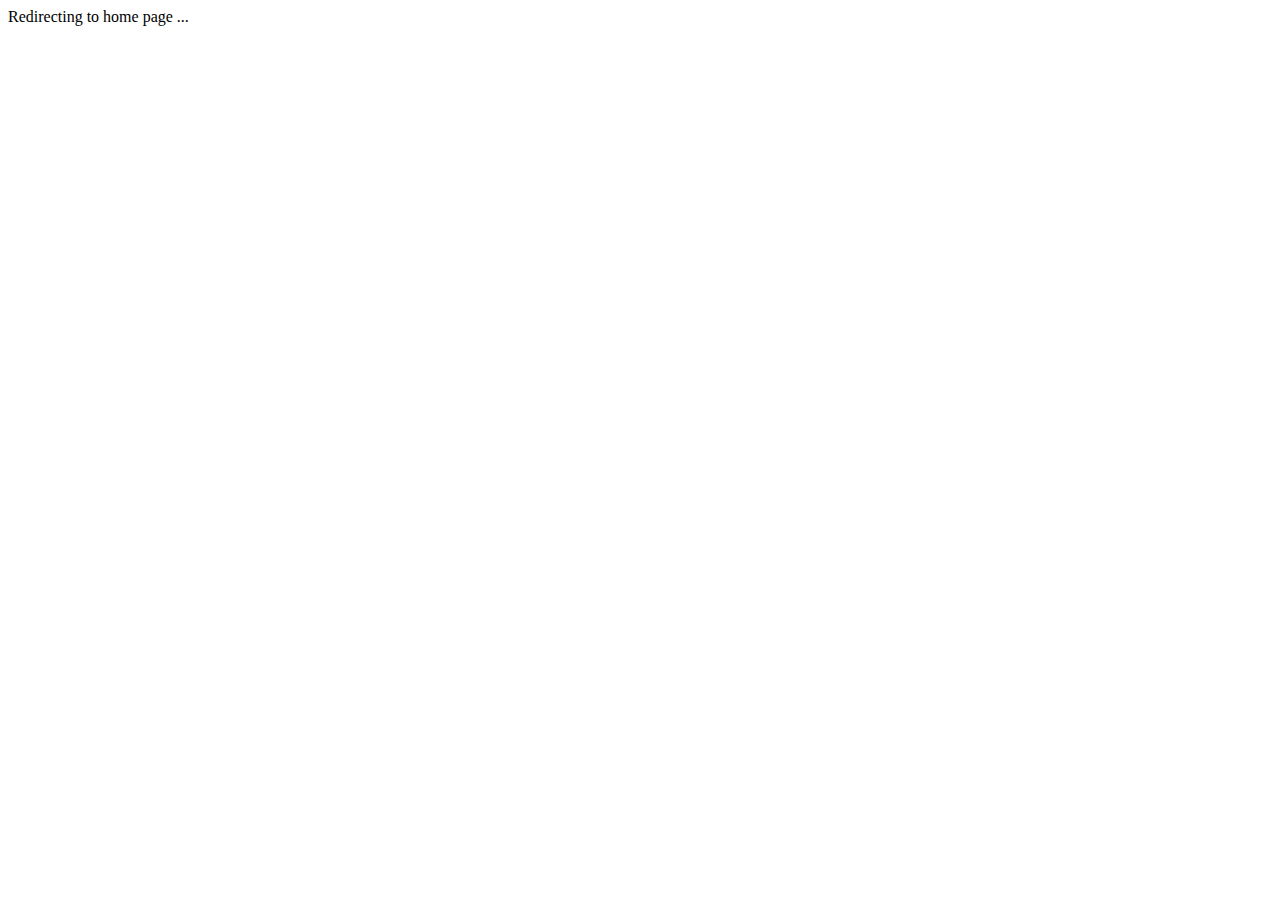
<file: index.html>
<html>
<body>
Redirecting to home page ...
 <script language="javascript" type="text/javascript">
     <!--
     window.setTimeout('window.open("Home.html","newsite")',1000);
     // -->
 </script>
</body>
</html>
</file>
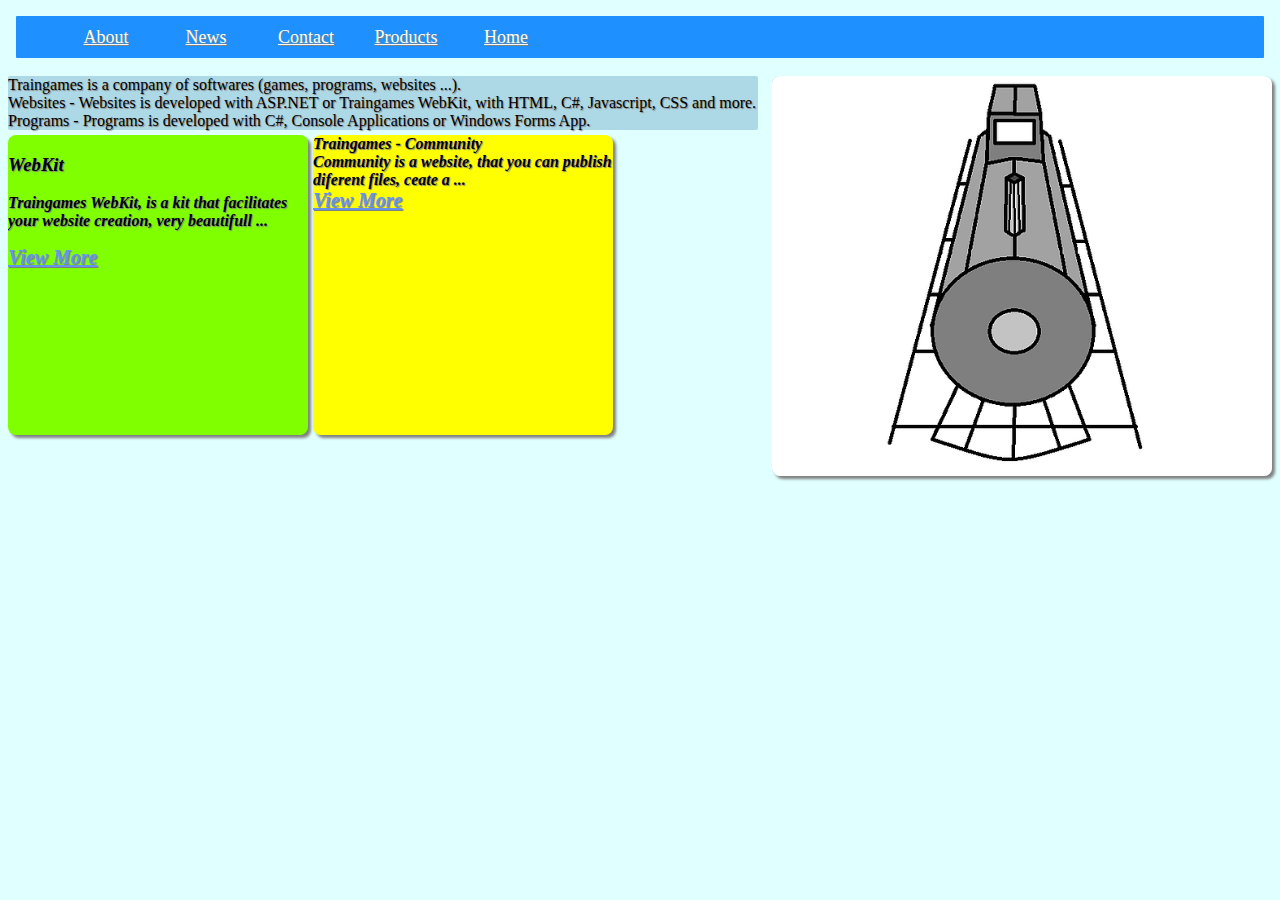
<file: About.html>
<html>
    <head>
        <title>About - Traingames</title>
    </head>
    <body style="background-color: lightcyan;">
        <form>
            <div>
                <link type="text/css" rel="stylesheet" href="CSS/Theme.css">
                <iframe src="Masterpage.html" height="50px" width="100%" style="border-width: 0;" scrolling="no"></iframe>
                <br/><br/>
                <link rel="stylesheet" href="WebKit/CSS/Panel.css"/>
                <link rel="stylesheet" href="WebKit/CSS/Link.css"/>
                <!--div class="panel" style="width: 5; height: 1px; background-color: #fff; box-shadow:fff;"></div-->
                <div style="float: left; background-color: lightblue; border-radius: 2px; width: 750px; font-family:cursive; text-shadow: 1px 1px 1px gray;">
                Traingames is a company of softwares (games, programs, websites ...).<br/>
                Websites - Websites is developed with ASP.NET or Traingames WebKit, with HTML, C#, Javascript, CSS and more.<br/>
                
                Programs - Programs is developed with C#, Console Applications or Windows Forms App.
                <br/>
                </div>
                <image width="500px" class="panel" src="Resources/logo.png" align="right" style="width: 500px;height:400px;float: right;"/><div class="panel" style="height: 5px; background-color: transparent; box-shadow: 0px 0px 0px transparent; float: none;"></div>
                <div class="panel" style="background-color: chartreuse;"> <h3>WebKit</h3>
                    <p>
                    Traingames WebKit, is a kit that facilitates your website creation, very beautifull ... </p><a href="webkit.html" target="_blank" class="link">View More</a></div>
                <div class="panel" style="width: 5; height: 1px; background-color: transparent; box-shadow: 0px 0px 0px transparent;"></div>
                <div class="panel" style="background-color:yellow;">Traingames - Community<br/>
                    Community is a website, that you can publish diferent files, ceate a ... <br/><a href="Community.html" class="link">View More</a>
                </div>
                
                
            </div>
        </form>
    </body>
</html>
</file>
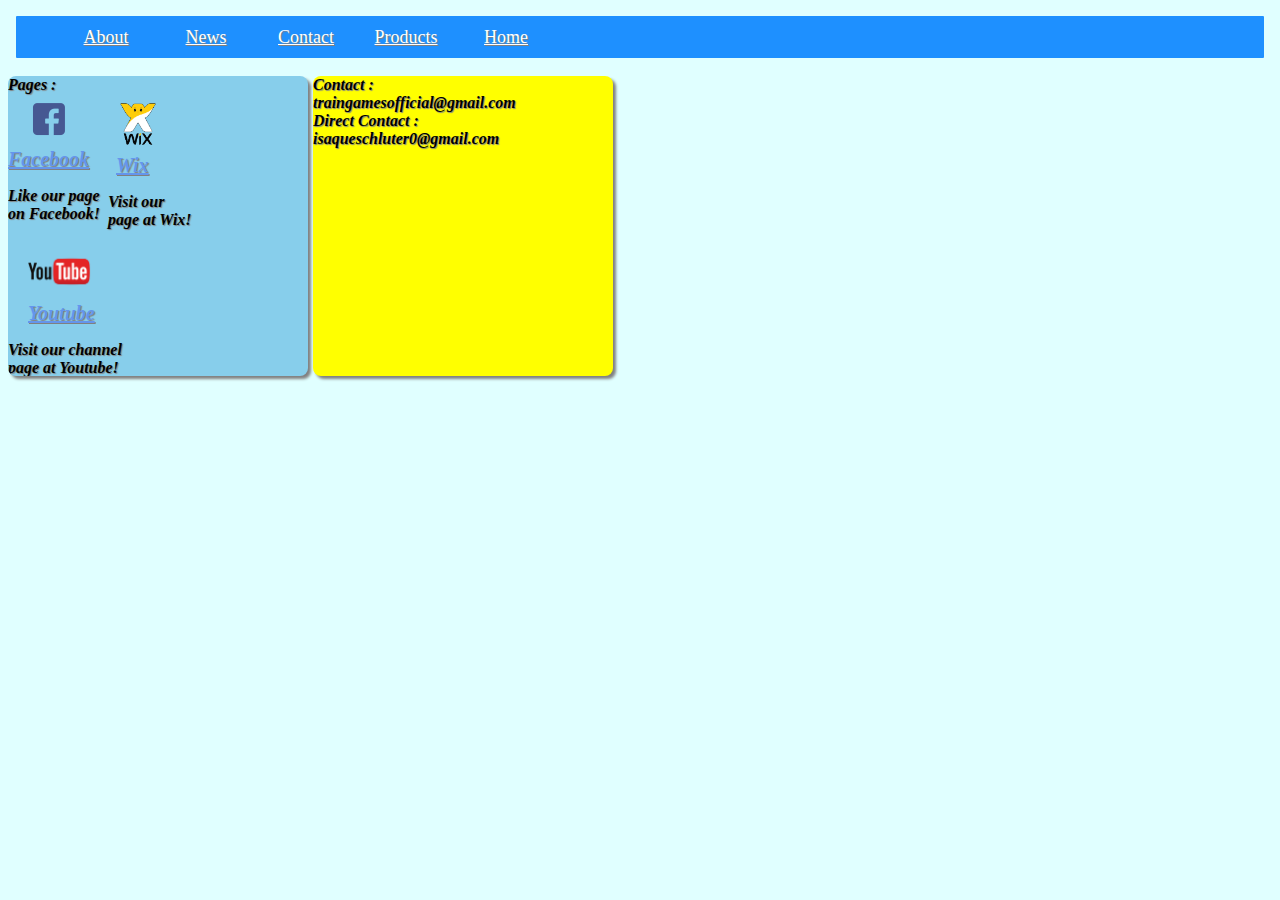
<file: Contact.html>
<html>
    <head>
        <title>Contact - Traingames</title>
    </head>
    <body style="background-color: lightcyan;">
        <form>
            <div>
                <iframe src="Masterpage.html" height="50px" width="100%" style="border-width: 0;" scrolling="no"></iframe>
                <br/><br/>
                <link rel="stylesheet" href="WebKit/CSS/Panel.css"/>
                <link rel="stylesheet" href="WebKit/CSS/Link.css"/>
                <div>
                    
                    <div class="panel" style="height: 300px;">Pages : <br/>
                    <div style="float: left; width: 100px;">
                    &nbsp;&nbsp;&nbsp;
                    <image src="Resources/facebook.png" width="50px" style=""></image><br/>
                    <a href="https://www.facebook.com/traingamesofficial/" target="_blank" class="link">Facebook</a>
                    <br/>
                    <p style="text-shadow: 1px 1px 1px gray">
                    Like our page<br/>
                    on Facebook!
                    </p>
                    </div>
                    <div style="float: left; width: 100px;">
                        <image src="Resources/Wix.png" width="60px"></image><br/>
                        &nbsp;&nbsp;<a href="https://traingames.wixsite.com/traingames" target="_blank" class="link">Wix</a>
                        <p style="text-shadow: 1px 1px 1px gray">
                    Visit our<br/>
                        page at Wix!
                        </p>
                    </div>
                    
                    <div style="float: left; width: 120px;">
                          &nbsp; &nbsp;&nbsp;<image src="Resources/YouTube_logo.png" width="70px"></image><br/>
                        &nbsp; &nbsp; &nbsp;<a href="https://www.youtube.com/channel/UCQxPnpp2YbXzOdcv0f_hnQg" target="_blank" class="link">Youtube</a>
                        <p style="text-shadow: 1px 1px 1px gray">
                    Visit our channel<br/>
                        page at Youtube!
                        </p>
                    </div>
                    </div>
                </div>
                <div class="panel" style="width: 5px; height: 1px; background-color: transparent; border-color:transparent;box-shadow:0px 0px 0px transparent;"></div>
                <div class="panel" style="background-color:yellow;">
                    Contact :<br/>
                    traingamesofficial@gmail.com
                    <br/>
                    Direct Contact :
                    <br/>
                    isaqueschluter0@gmail.com
                </div>
            </div>                
        </form>
    </body>
</html>
</file>
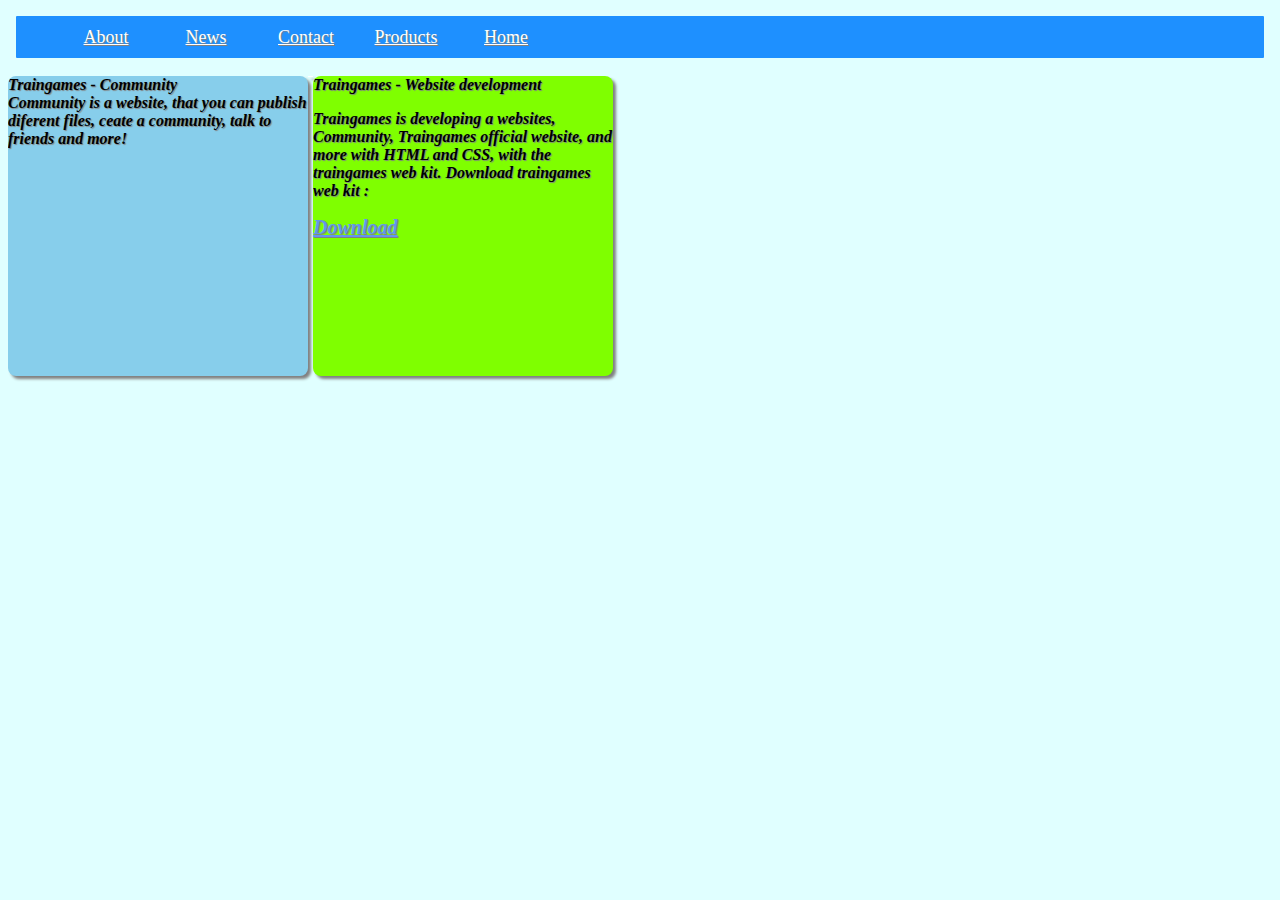
<file: Home.html>
<html>
    <head>
        <title>Home - Traingames</title>
    </head>
    <body style="background-color: lightcyan;">
        <form>
            <div>
                <iframe src="Masterpage.html" height="50px" width="100%" style="border-width: 0;" scrolling="no"></iframe>
                <br/><br/>
                <link rel="stylesheet" href="WebKit/CSS/Panel.css"/>
                <link rel="stylesheet" href="WebKit/CSS/Link.css"/>
                <div class="panel">Traingames - Community<br/>
                Community is a website, that you can publish diferent files, ceate a community, talk to friends and more!
                
                </div>
                
                <!--Empty Space-->
                <div class="panel" style="width: 5; height: 1px; background-color: #fff; box-shadow:fff;"></div>
                
                <div class="panel" style="background-color: chartreuse;">Traingames - Website development
                <p>Traingames is developing a websites, Community, Traingames official website, and more with HTML and CSS,
                    with the traingames web kit. Download traingames web kit : </p><a class="link" href="webkit.html">Download</a></div>
            </div>
        </form>
    </body>
</html>
</file>
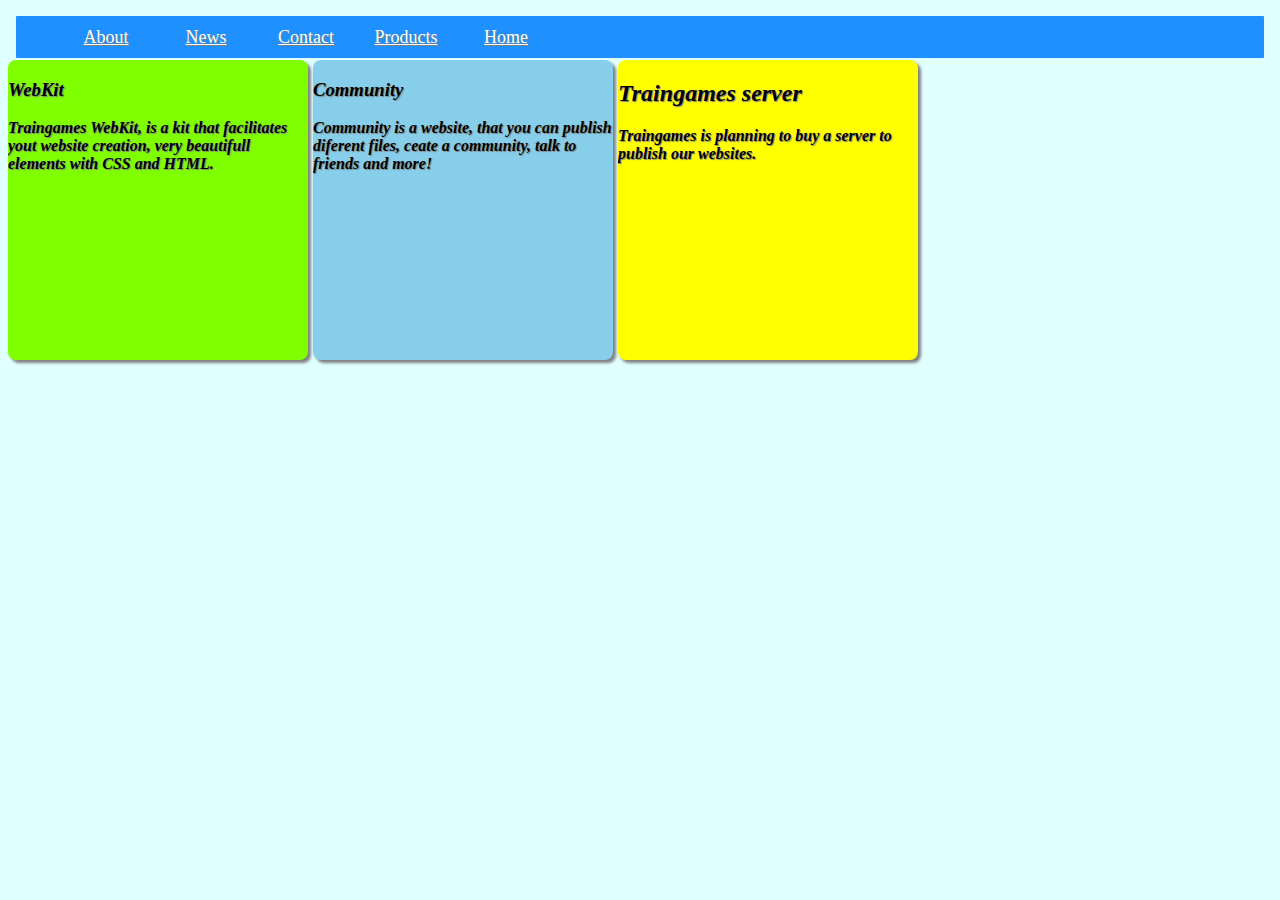
<file: News.html>
<html>
    <head>
        <title>News - Traingames</title>
    </head>
    <body style="background-color: lightcyan;">
        <form>
            <div>
                
                <link rel="stylesheet" type="text/css" href="CSS/Theme.css"/>
                <link rel="stylesheet" type="text/css" href="WebKit/CSS/Button.css"/>
                <link rel="stylesheet" type="text/css" href="WebKit/CSS/Label.css"/>
                <link rel="stylesheet" type="text/css" href="WebKit/CSS/TextBox.css"/>
                <link rel="stylesheet" type="text/css" href="WebKit/CSS/Panel.css"/>
                <link rel="stylesheet" type="text/css" href="WebKit/CSS/Link.css"/>
                
                <iframe class="MasterPageElement" scrolling="no" src="Masterpage.html"></iframe>
                
                <div class="panel" style="background-color: chartreuse;">
                    <h3>WebKit</h3>
                     Traingames WebKit, is a kit that facilitates yout website creation, very beautifull elements with CSS and HTML.
                </div>
                
                <div class="panel" style="width: 5px; height: 1px; background-color: transparent; border-color:transparent;box-shadow:0px 0px 0px transparent;"></div>
                
                <div class="panel">
                    <h3>Community</h3>
                     Community is a website, that you can publish diferent files, ceate a community, talk to friends and more!
                </div>
                
                <div class="panel" style="width: 5px; height: 1px; background-color: transparent; border-color:transparent;box-shadow:0px 0px 0px transparent;"></div>
                
                <div class="panel" style="background-color:yellow">
                    <h2>Traingames server</h2>
                    Traingames is planning to buy a server to publish our websites.
                </div>
                
                
                
            </div>
        </form>
    </body>
</html>
</file>
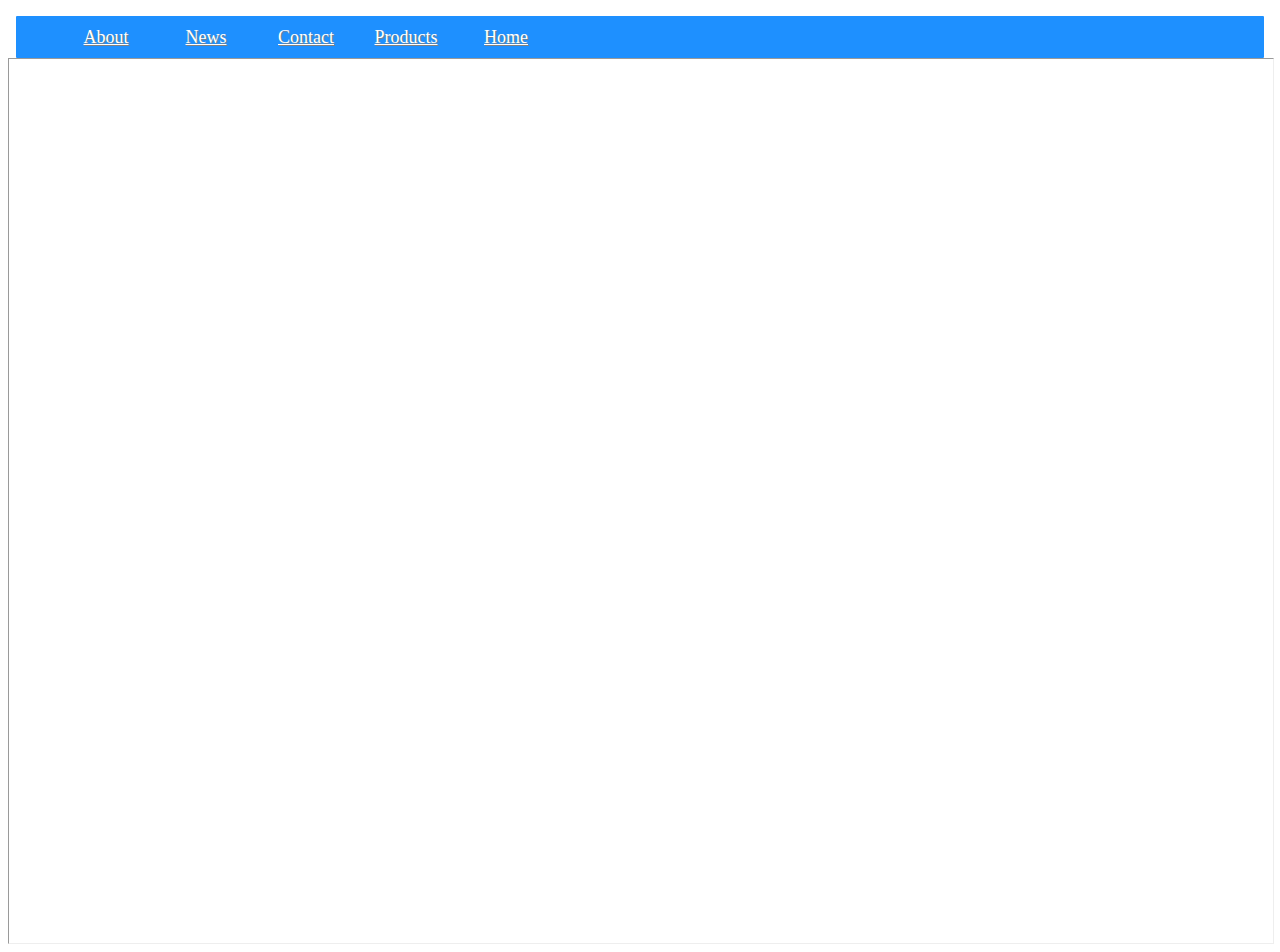
<file: Shop.html>
<html>
  <head>
    <title>Shop - Traingames</title>
  </head>
   <iframe src="Masterpage.html" height="50px" width="100%" style="border-width: 0;" scrolling="no"></iframe>
  <iframe style="width : 100%; height:100%; border-width:1px;" src="https://traingames.wixsite.com/traingames/produtos"></iframe>
</html>
</file>
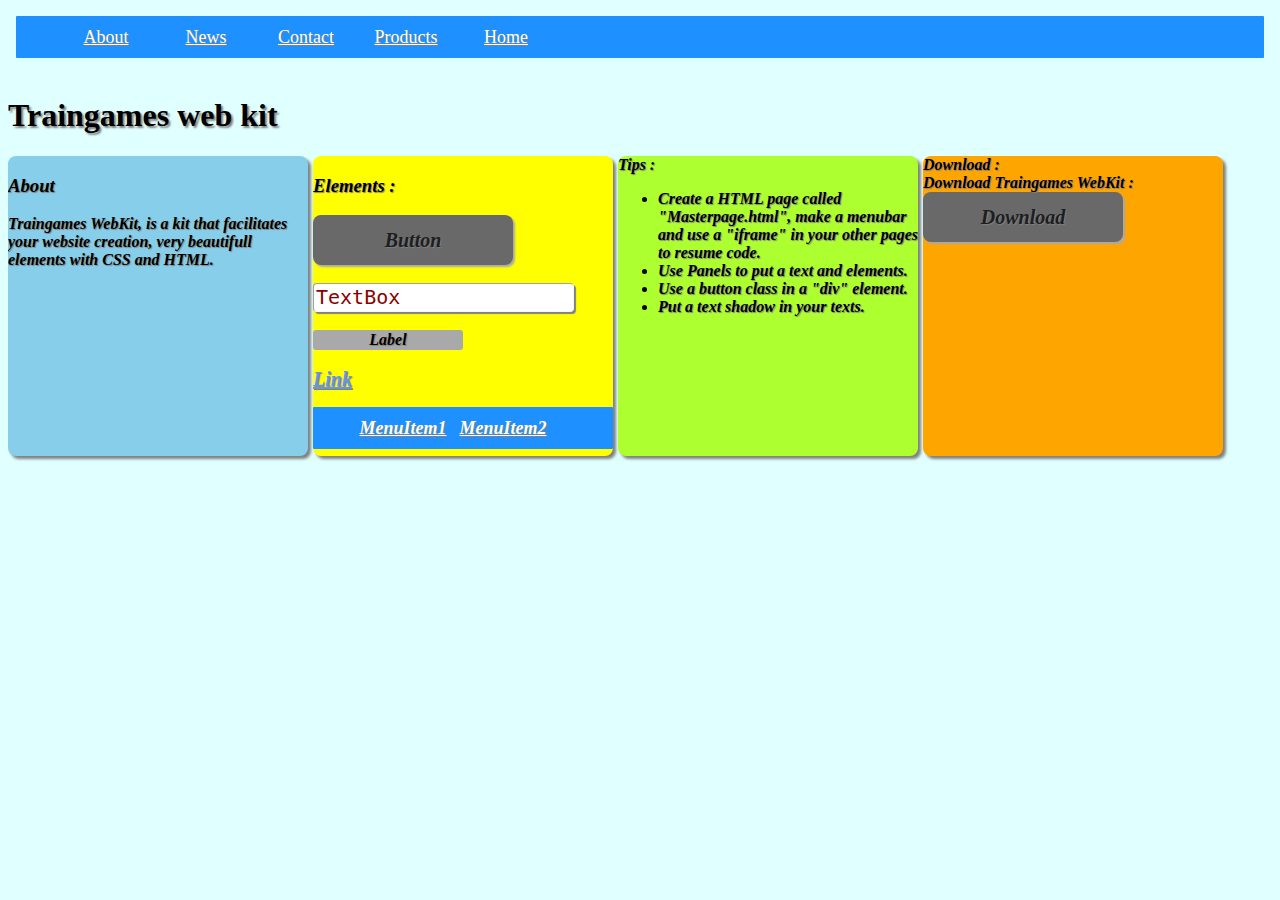
<file: webkit.html>
<html>
    <head>
        <title>WebKit - Traingames</title>
    </head>
    <body style="background-color: lightcyan;">
        <form>
            <div>
                <iframe src="Masterpage.html" height="50px" width="100%" style="border-width: 0;" scrolling="no"></iframe>
                <br/><br/>
                <link rel="stylesheet" href="WebKit/CSS/Panel.css"/>
                <link rel="stylesheet" href="WebKit/CSS/Link.css"/>
                <link rel="stylesheet" href="WebKit/CSS/Button.css"/>
                <link rel="stylesheet" href="WebKit/CSS/Label.css"/>
                <link rel="stylesheet" href="WebKit/CSS/TextBox.css"/>
                <link rel="stylesheet" href="WebKit/CSS/Menu.css"/>
              
                <h1 style="text-shadow: 2px 2px 2px gray;">Traingames web kit</h1>
                <div class="panel">
                    <h3>About</h3>
                    Traingames WebKit, is a kit that facilitates your website creation, very beautifull elements with CSS and HTML.
                </div>
                
                <div class="panel" style="width: 5px; height: 1px; background-color: transparent; border-color:transparent;box-shadow:0px 0px 0px transparent;"></div>
                
                <div class="panel" style="background-color: yellow;">
                    <h3>Elements :</h3>
                    <div class="button" style="float: none;">Button</div>
                    <br/>
                    <div>
                    <input type="text" class="textbox" value="TextBox"/>
                    </div>
                    <br/>
                    <div class="label">Label</div>
                    <br/>
                    <a class="link" href="Home.html">Link</a>
                    <br/>
                     <ul class="menu">
                <li class="menuitem">
                    <a href="#">MenuItem1</a>
                    </li>
            
                    <li class="menuitem">
                        <a href="#">MenuItem2</a>
                    </li>
                </ul>
                </div>
                
                <div class="panel" style="width: 5px; height: 1px; background-color: transparent; border-color:transparent;box-shadow:0px 0px 0px transparent;"></div>
                
                <div class="panel" style="background-color: greenyellow;">
                Tips :<br/>
                    <ul>
                        <li>Create a HTML page called "Masterpage.html", make a menubar and use a "iframe" in your other pages to resume code.</li>
                        <li>Use Panels to put a text and elements.</li>
                        <li>Use a button class in a "div" element.</li>
                        <li>Put a text shadow in your texts.</li>
                    </ul>
                </div>
                
                <div class="panel" style="width: 5px; height: 1px; background-color: transparent; border-color:transparent;box-shadow:0px 0px 0px transparent;"></div>
                
                 <div class="panel" style="background-color:orange;">
                Download :<br/>
                    Download Traingames WebKit : <br/>
                     <a style="text-decoration: none;" href="WebKit.zip" download="WebKit.zip"><div class="button">Download</div></a>
                </div>
                
                <!--Empty Space>
                <div class="panel" style="width: 5; height: 1px; background-color: #fff; box-shadow:fff;"></div-->
           
            </div>
        </form>
    </body>
</html>
</file>
<file: CSS/Theme.css>
body
{
    background-color: lightcyan;
}

.MasterPageElement
{
    width: 100%;
    height: 52px;
    border-width: 0px;
}
</file>
<file: WebKit/CSS/Panel.css>
.panel
{
    width: 300px;
    height: 300px;
    background-color: skyblue;
    color: beige + gray;
    font-style:italic;
    font-weight: bold;
    border-radius: 8px;
    box-shadow: 3px 3px 3px gray;
    text-shadow: 1px 1px 1px gray;
    cursor: default;
    overflow: hidden;
    float: left;
}
</file>
<file: WebKit/CSS/Link.css>
.link
{
    color:cornflowerblue;
    font-size: 20px;
    text-shadow: 1px 1px 1px gray;
    -webkit-transition: all 0.2s;
    cursor: pointer;
}
.link:hover
{
    color:blue;
}
.link:active
{
    color:darkblue;
}
</file>
<file: WebKit/CSS/Button.css>
.button
{
    color:#1e1e1e;
    -webkit-transition: all .5s;
    background-color:dimgray;
    width:200px;
    line-height:50px;
    text-align:center;
    font-size:20px;
    font-weight:bold;
    font-family:serif;
    border-radius:8px;
    box-shadow: 2px 2px 2px darkgray;
    cursor:pointer;
    float: left;
    overflow: hidden;
}
.button:hover
{
    background-color:#3e3e3e;
}
.button:active
{
    background-color:black;
    -webkit-transition: all .5s;
    
}
</file>
<file: WebKit/CSS/Label.css>
.label
{
    width: 150;
    line-height: 20px;
    text-align:center;
    background-color: darkgray;
    cursor: default;
    border-radius: 3px;
}
</file>
<file: WebKit/CSS/TextBox.css>
.textbox
{
    color:darkred;
    font-family:monospace;
    font-size: 20px;
    line-height: 25px;
    border-radius: 4px;
    border-width: 1px;
    background-color: white;
    border-color: whitesmoke;
    box-shadow: 2px 2px 1px gray;
    -webkit-transition: all .5s;
}
.textbox:focus {outline: none; }
.textbox:hover
{
    background-color:dimgray;
}
.textbox:active
{
    background-color:gray;
}
</file>
<file: WebKit/CSS/Menu.css>
.menu
{
    line-height: 42px;
    height:42px;
    background-color: dodgerblue;
    text-align: center;
    border-radius: 1px;
    list-style: none;
    align-items: center;
    vertical-align:middle;
    height:42px;
}
.menuitem
{
    width: 100px;
    height:41px;
    background-color: dodgerblue;
    text-decoration: none;
    padding: 0px;
    float: left;
    -webkit-transition:all 0.5s;
}
.menuitem a
{
    color:white;
    text-shadow: 1px 1px 1px gray;
    font-family:serif;
    font-size: 18px;
}
.menuitem:hover
{
    background-color: aqua;
    border-radius: 5px;
}
</file>
